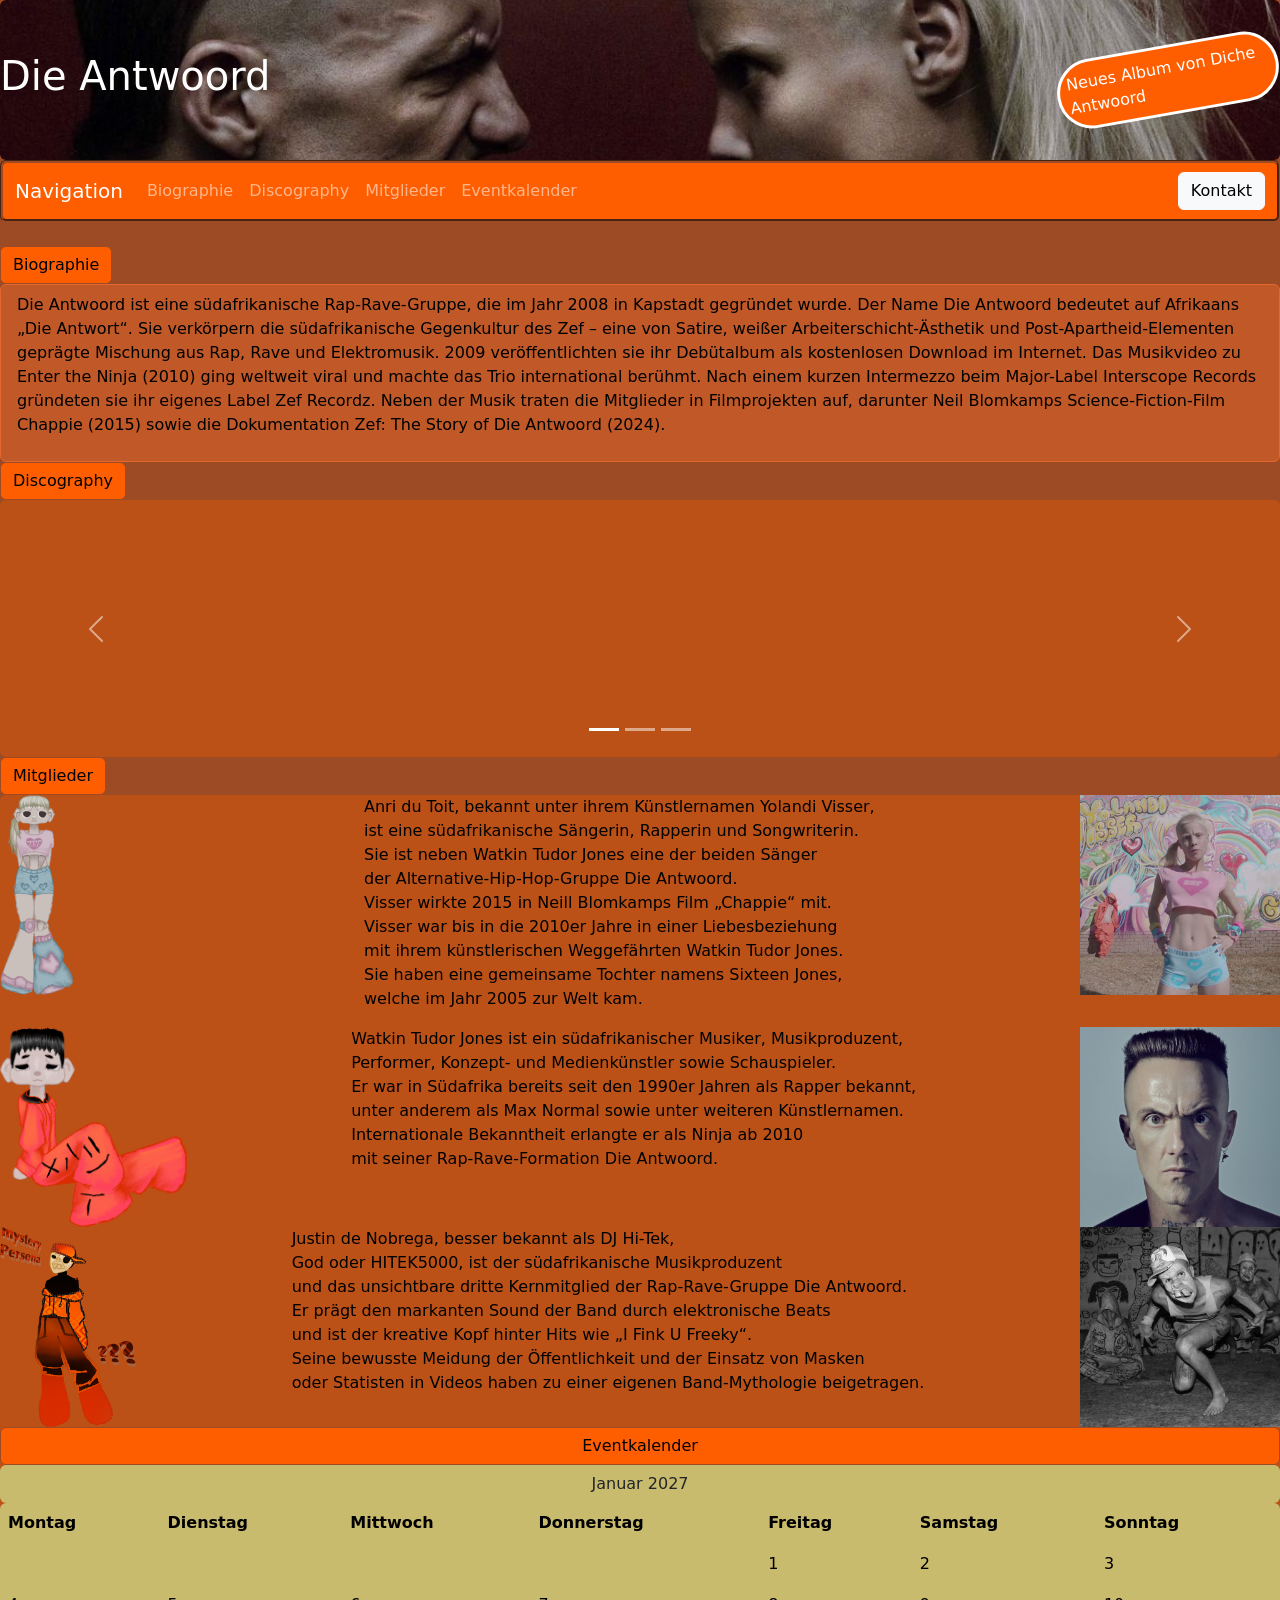
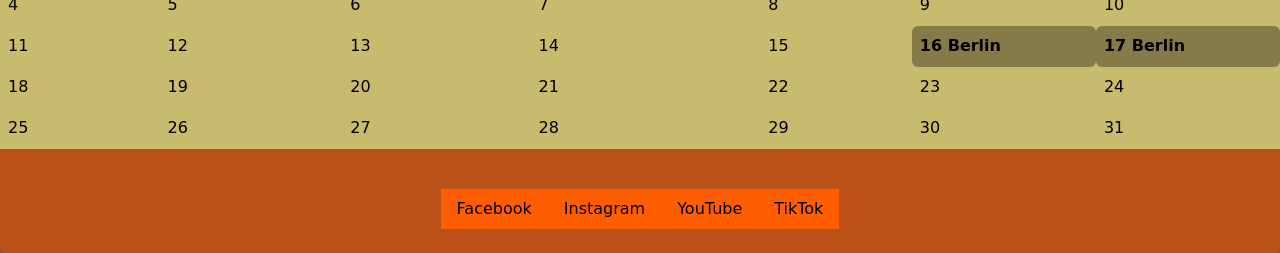
<file: index.html>
<!doctype html>
<html lang="en">

<head>
  <meta charset="utf-8">
  <meta name="viewport" content="width=device-width, initial-scale=1">
  <title>Die Antwoord</title>
  <link href="css/bootstrap.min.css" rel="stylesheet"
    integrity="sha384-sRIl4kxILFvY47J16cr9ZwB07vP4J8+LH7qKQnuqkuIAvNWLzeN8tE5YBujZqJLB" crossorigin="anonymous">
      <link rel="icon" type="image/png" href="favicon-96x96.png" sizes="96x96" />
<link rel="icon" type="image/svg+xml" href="favicon.svg" />
<link rel="shortcut icon" href="img/favicon.ico" />
<link rel="apple-touch-icon" sizes="180x180" href="apple-touch-icon.png" />
<meta name="apple-mobile-web-app-title" content="die Antwoord" />
<link rel="manifest" href="site.webmanifest" /> 
    <link href="style.css" rel="stylesheet">
  </head>
 
  <body>
    <div class="background1 flex rounded">
    <h1>Die Antwoord</h1>
    <aside class="News">Neues Album von Diche Antwoord</aside>
    </div>
    <nav class="navbar navbar-expand-lg nice-colour sticky-top rounded" data-bs-theme="dark">
      <div class="container-fluid">
        <a class="navbar-brand" href="#">Navigation</a>
        <button class="navbar-toggler" type="button" data-bs-toggle="collapse" data-bs-target="#navbarColor01"
          aria-controls="navbarColor01" aria-expanded="false" aria-label="Toggle navigation" id="Navbar">
          <span class="navbar-toggler-icon"></span>
        </button>
        <div class="navbar-collapse collapse" id="navbarColor01">
          <ul class="navbar-nav me-auto">
            <li class="nav-item">
              <a class="nav-link" href="#bio">Biographie
                <span class="visually-hidden">(current)</span>
              </a>
            </li>
            <li class="nav-item">
              <a class="nav-link" href="#disco">Discography
              </a>
            <li class="nav-item">
              <a class="nav-link" href="#Mitglieder">Mitglieder
              </a>
            </li>
            <li class="nav-item">
              <a class="nav-link" href="#Events">Eventkalender</a>
            </li>
          </ul>
          <a class="btn btn-light" href="forms.html">Kontakt</a>
        </div>
      </div>
    </nav>
    <br>
    <button id="bio" type="button" class="btn nice-colour">Biographie</button>
    <div class="list-group">
      <li class="list-group-item text rounded second-colour d-flex justify-content-between align-items-center">
        <p>Die Antwoord ist eine südafrikanische Rap-Rave-Gruppe, die im Jahr 2008 in Kapstadt gegründet wurde.
           Der Name Die Antwoord bedeutet auf Afrikaans „Die Antwort“. Sie verkörpern die südafrikanische Gegenkultur des Zef – eine von Satire, weißer Arbeiterschicht-Ästhetik und Post-Apartheid-Elementen geprägte Mischung aus Rap, Rave und Elektromusik.
           2009 veröffentlichten sie ihr Debütalbum als kostenlosen Download im Internet. Das Musikvideo zu Enter the Ninja (2010) ging weltweit viral und machte das Trio international berühmt.
           Nach einem kurzen Intermezzo beim Major-Label Interscope Records gründeten sie ihr eigenes Label Zef Recordz.
           Neben der Musik traten die Mitglieder in Filmprojekten auf, darunter Neil Blomkamps Science-Fiction-Film Chappie (2015) sowie die Dokumentation Zef: The Story of Die Antwoord (2024).
        </p>
      </li>
    </div>
        <span class="badge rounded"></span>
        <button id="disco" type="button" class="btn nice-colour">Discography</button>
<div id="carouselExampleIndicators" class="carousel slide" data-bs-ride="carousel">
  <div class="carousel-indicators">
    <button type="button" data-bs-target="#carouselExampleIndicators" data-bs-slide-to="0" class="active" aria-current="true" aria-label="Slide 1"></button>
    <button type="button" data-bs-target="#carouselExampleIndicators" data-bs-slide-to="1" aria-label="Slide 2"></button>
    <button type="button" data-bs-target="#carouselExampleIndicators" data-bs-slide-to="2" aria-label="Slide 3"></button>
  </div>
  <div class="carousel-inner">
    <div class="carousel-item active second-colour rounded">
     <iframe data-testid="embed-iframe" 
    src="https://open.spotify.com/embed/track/6mlGXuG5FmzcePHsMn6rIA?utm_source=generator&si=b5a410a2e21645b6" width="80%" height="250" frameBorder="0" allowfullscreen="no" allow="autoplay; clipboard-write; encrypted-media; fullscreen;" loading="lazy"></iframe>
      <div class="carousel d-none d-md-block">
      </div>
    </div>
    <div class="carousel-item second-colour rounded" height="200">
   <iframe data-testid="embed-iframe" 
    src="https://open.spotify.com/embed/track/4Zl4u5XQLxs9FQCSR040eJ?utm_source=generator&si=83928adf4b9d437d" width="80%" height="250" frameBorder="0" allowfullscreen="no" allow="autoplay; clipboard-write; encrypted-media; fullscreen" loading="lazy"></iframe>
    <div class="carousel-caption d-none d-md-block">  
      </div>
    </div>
    <div class="carousel-item second-colour rounded">
      <iframe data-testid="embed-iframe"
      src="https://open.spotify.com/embed/track/2wdTyQevxBPHraGsFGiyjx?utm_source=generator&si=dacab35b2129494a" width="80%" height="250" frameBorder="0" allowfullscreen="no" allow="autoplay; clipboard-write; encrypted-media; fullscreen" loading="lazy"></iframe>
    <div class="carousel-caption d-none d-md-block"> 
      </div>
    </div>
  </div>

  <button class="carousel-control-prev" type="button" data-bs-target="#carouselExampleIndicators" data-bs-slide="prev">
    <span class="carousel-control-prev-icon" aria-hidden="true"></span>
    <span class="visually-hidden">Previous</span>
  </button>
  <button class="carousel-control-next" type="button" data-bs-target="#carouselExampleIndicators" data-bs-slide="next">
    <span class="carousel-control-next-icon" aria-hidden="true"></span>
    <span class="visually-hidden">Next</span>
  </button>
</div>
        <button type="button" class="btn nice-colour" href="#Navbar" id="Mitglieder">Mitglieder</button>
        <div class="list-group second-colour">
          <div class="flex2">
            <img src="yolandi.PNG" alt="yolandi" height="200">
            <p>Anri du Toit, bekannt unter ihrem Künstlernamen Yolandi Visser, <br>
            ist eine südafrikanische Sängerin, Rapperin und Songwriterin. <br>
            Sie ist neben Watkin Tudor Jones eine der beiden Sänger <br>
            der Alternative-Hip-Hop-Gruppe Die Antwoord.<br>
            Visser wirkte 2015 in Neill Blomkamps Film „Chappie“ mit.<br>
            Visser war bis in die 2010er Jahre in einer Liebesbeziehung <br>
            mit ihrem künstlerischen Weggefährten Watkin Tudor Jones. <br>
            Sie haben eine gemeinsame Tochter namens Sixteen Jones, <br>
            welche im Jahr 2005 zur Welt kam. </p>
            <img src="yolandi1.jpg" alt="yolandi" height="200">
            </div>
          <div class="flex2">
            <img src="ninja.PNG" alt="Ninja" height="200">
            <p>Watkin Tudor Jones ist ein südafrikanischer Musiker, Musikproduzent, <br>
               Performer, Konzept- und Medienkünstler sowie Schauspieler. <br>
               Er war in Südafrika bereits seit den 1990er Jahren als Rapper bekannt, <br>
                unter anderem als Max Normal sowie unter weiteren Künstlernamen. <br>
                Internationale Bekanntheit erlangte er als Ninja ab 2010 <br>
                mit seiner Rap-Rave-Formation Die Antwoord.</p> 
            <img src="ninja1.jpg" alt="yolandi" height="200">
            </div>
          <div class="flex2">
            <img src="dj_hi-tek.PNG" alt="dj_hi-tek" height="200">
            <p>Justin de Nobrega, besser bekannt als DJ Hi-Tek,<br>
              God oder HITEK5000, ist der südafrikanische Musikproduzent <br>
              und das unsichtbare dritte Kernmitglied der Rap-Rave-Gruppe Die Antwoord. <br>
              Er prägt den markanten Sound der Band durch elektronische Beats <br>
              und ist der kreative Kopf hinter Hits wie „I Fink U Freeky“. <br>
              Seine bewusste Meidung der Öffentlichkeit und der Einsatz von Masken <br>
              oder Statisten in Videos haben zu einer eigenen Band-Mythologie beigetragen.</p> 
            <img src="dj1.jpg" alt="yolandi" height="200">
            </div>
            <script src="https://cdn.jsdelivr.net/npm/bootstrap@5.3.3/dist/js/bootstrap.bundle.min.js"></script>
          <button type="button" class="btn nice-colour" id="Events">Eventkalender</button>
          <button type="button" class="btn tabelle" >Januar 2027</button>
          <table class="table tabelle rounded">
  <thead>
    <tr>
      <th scope="col">Montag</th>
      <th scope="col">Dienstag</th>
      <th scope="col">Mittwoch</th>
      <th scope="col">Donnerstag</th>
      <th scope="col">Freitag</th>
      <th scope="col">Samstag</th>
      <th scope="col">Sonntag</th>
    </tr>
  </thead>
  <tbody class="tabelle">
    <tr>
      <td></td>
      <td></td>
      <td></td>
      <td></td>
      <td>1</td>
      <td>2</td>
      <td>3</td>
    </tr>
    <tr>
      <td>4</td>
      <td>5</td>
      <td>6</td>
      <td>7</td>
      <td>8</td>
      <td>9</td>
      <td>10</td>
    </tr>
    <tr>
      <td>11</td>
      <td>12</td>
      <td>13</td>
      <td>14</td>
      <td>15</td>
      <th class="termin rounded">16 Berlin</th>
      <th class="termin rounded">17 Berlin</th>
    </tr>
    <tr>
      <td>18</td>
      <td>19</td>
      <td>20</td>
      <td>21</td>
      <td>22</td>
      <td>23</td>
      <td>24</td>
    </tr>
    <tr>
      <td>25</td>
      <td>26</td>
      <td>27</td>
      <td>28</td>
      <td>29</td>
      <td>30</td>
      <td>31</td>
    </tr>
  </tbody>
</table>
<footer class="border-none py-4">
      <nav class="nav justify-content-center" aria-label="Social Media">
        <a class="nav-link nice-colour" href="https://www.facebook.com/DieAntwoord/">Facebook</a>
        <a class="nav-link nice-colour" href="https://www.instagram.com/dieantwoord/?hl=en">Instagram</a>
        <a class="nav-link nice-colour" href="https://www.youtube.com/@ZEFRECORDZ">YouTube</a>
        <a class="nav-link nice-colour" href="https://www.tiktok.com/discover/die-antwoord?lang=en">TikTok</a>
      </nav>
    </footer>
      <script src="js/bootstrap.bundle.min.js" integrity="sha384-FKyoEForCGlyvwx9Hj09JcYn3nv7wiPVlz7YYwJrWVcXK/BmnVDxM+D2scQbITxI"
      crossorigin="anonymous"></script> 
  </body>
</html>
</file>
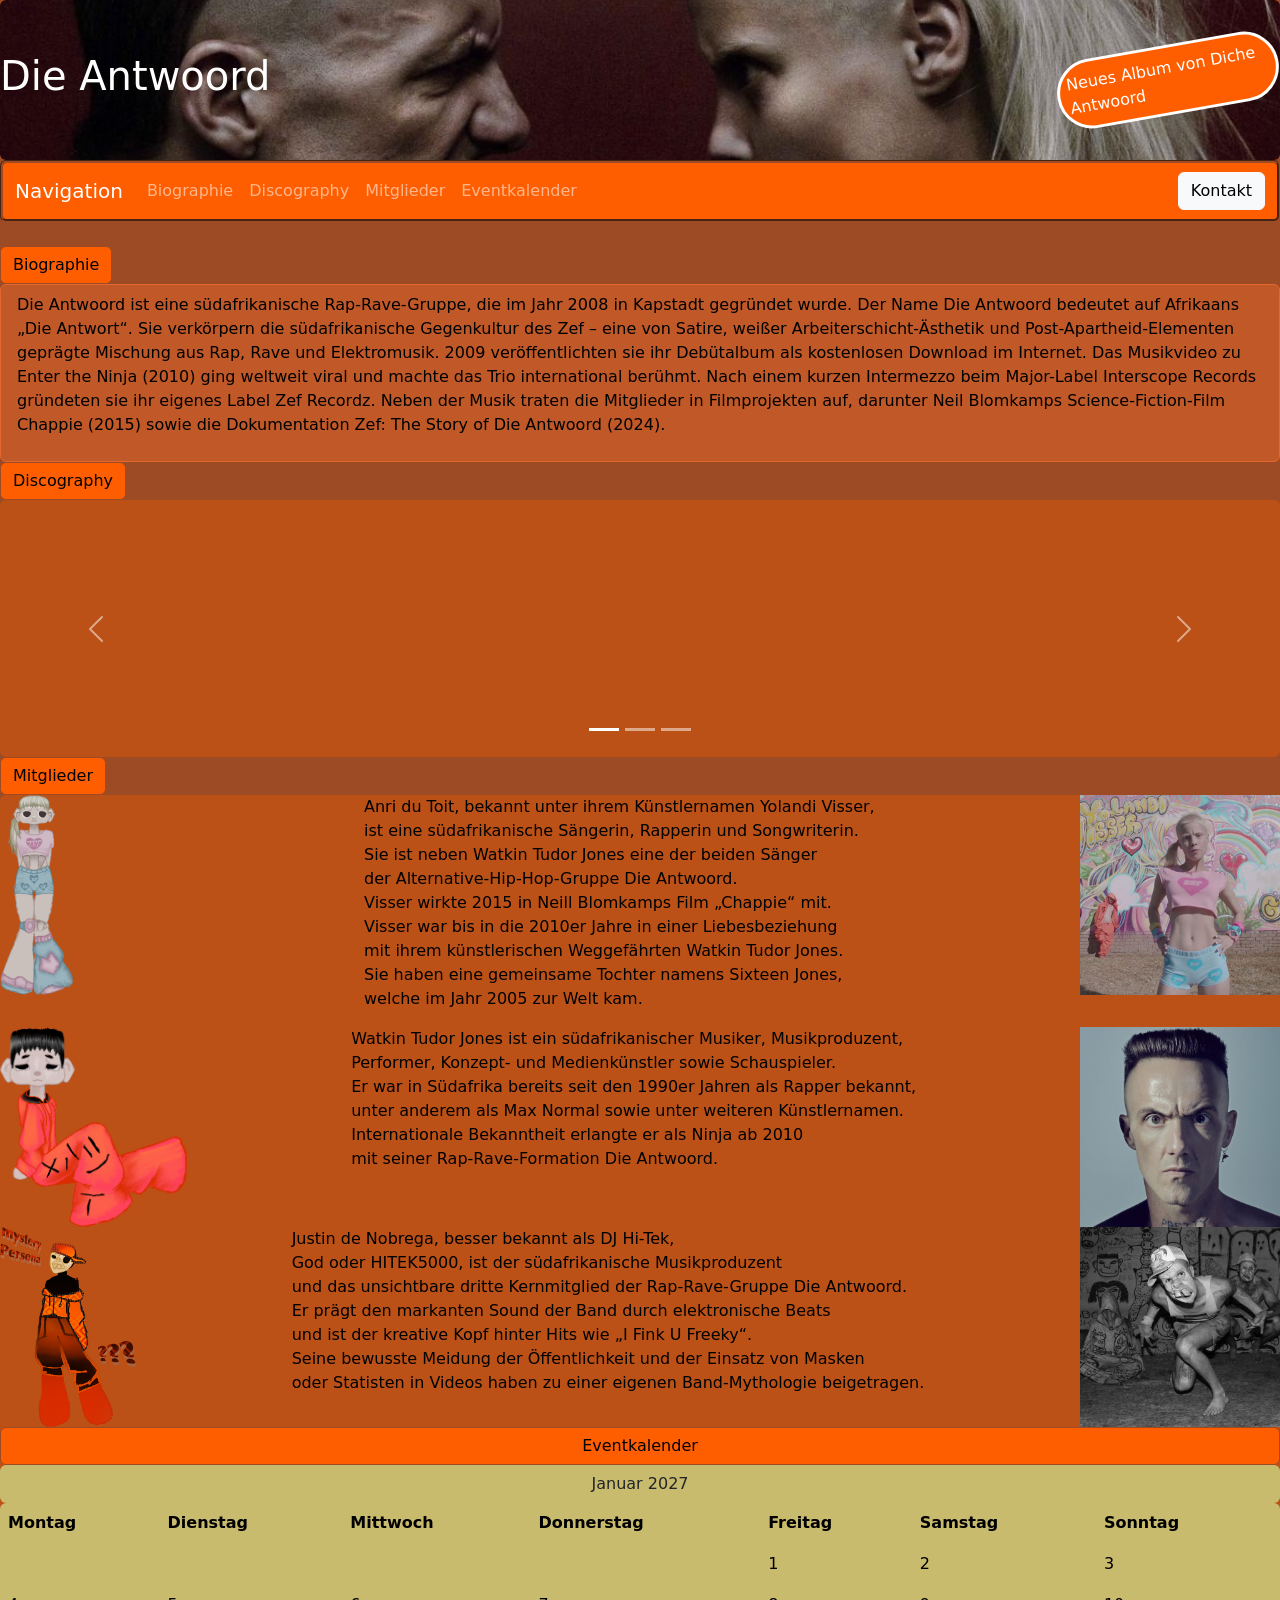
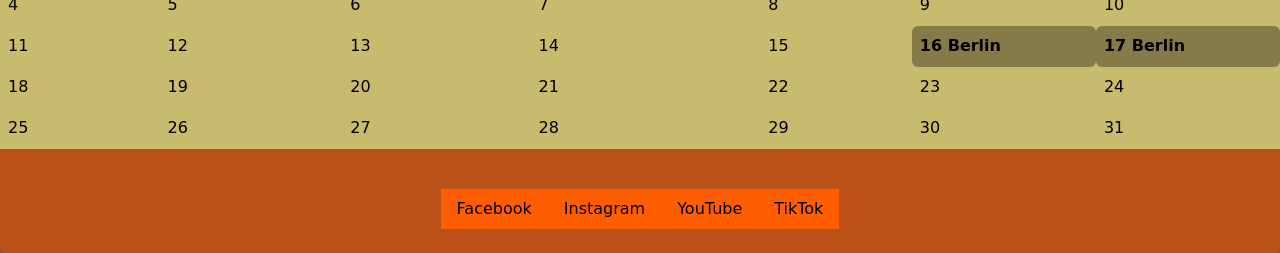
<file: html_293_Project/index.html>
<!doctype html>
<html lang="en">

<head>
  <meta charset="utf-8">
  <meta name="viewport" content="width=device-width, initial-scale=1">
  <title>Die Antwoord</title>
  <link href="css/bootstrap.min.css" rel="stylesheet"
    integrity="sha384-sRIl4kxILFvY47J16cr9ZwB07vP4J8+LH7qKQnuqkuIAvNWLzeN8tE5YBujZqJLB" crossorigin="anonymous">
      <link rel="icon" type="image/png" href="favicon-96x96.png" sizes="96x96" />
<link rel="icon" type="image/svg+xml" href="favicon.svg" />
<link rel="shortcut icon" href="img/favicon.ico" />
<link rel="apple-touch-icon" sizes="180x180" href="apple-touch-icon.png" />
<meta name="apple-mobile-web-app-title" content="die Antwoord" />
<link rel="manifest" href="site.webmanifest" /> 
    <link href="style.css" rel="stylesheet">
  </head>
 
  <body>
    <div class="background1 flex rounded">
    <h1>Die Antwoord</h1>
    <aside class="News">Neues Album von Diche Antwoord</aside>
    </div>
    <nav class="navbar navbar-expand-lg nice-colour sticky-top rounded" data-bs-theme="dark">
      <div class="container-fluid">
        <a class="navbar-brand" href="#">Navigation</a>
        <button class="navbar-toggler" type="button" data-bs-toggle="collapse" data-bs-target="#navbarColor01"
          aria-controls="navbarColor01" aria-expanded="false" aria-label="Toggle navigation" id="Navbar">
          <span class="navbar-toggler-icon"></span>
        </button>
        <div class="navbar-collapse collapse" id="navbarColor01">
          <ul class="navbar-nav me-auto">
            <li class="nav-item">
              <a class="nav-link" href="#bio">Biographie
                <span class="visually-hidden">(current)</span>
              </a>
            </li>
            <li class="nav-item">
              <a class="nav-link" href="#disco">Discography
              </a>
            <li class="nav-item">
              <a class="nav-link" href="#Mitglieder">Mitglieder
              </a>
            </li>
            <li class="nav-item">
              <a class="nav-link" href="#Events">Eventkalender</a>
            </li>
          </ul>
          <a class="btn btn-light" href="forms.html">Kontakt</a>
        </div>
      </div>
    </nav>
    <br>
    <button id="bio" type="button" class="btn nice-colour">Biographie</button>
    <div class="list-group">
      <li class="list-group-item text rounded second-colour d-flex justify-content-between align-items-center">
        <p>Die Antwoord ist eine südafrikanische Rap-Rave-Gruppe, die im Jahr 2008 in Kapstadt gegründet wurde.
           Der Name Die Antwoord bedeutet auf Afrikaans „Die Antwort“. Sie verkörpern die südafrikanische Gegenkultur des Zef – eine von Satire, weißer Arbeiterschicht-Ästhetik und Post-Apartheid-Elementen geprägte Mischung aus Rap, Rave und Elektromusik.
           2009 veröffentlichten sie ihr Debütalbum als kostenlosen Download im Internet. Das Musikvideo zu Enter the Ninja (2010) ging weltweit viral und machte das Trio international berühmt.
           Nach einem kurzen Intermezzo beim Major-Label Interscope Records gründeten sie ihr eigenes Label Zef Recordz.
           Neben der Musik traten die Mitglieder in Filmprojekten auf, darunter Neil Blomkamps Science-Fiction-Film Chappie (2015) sowie die Dokumentation Zef: The Story of Die Antwoord (2024).
        </p>
      </li>
    </div>
        <span class="badge rounded"></span>
        <button id="disco" type="button" class="btn nice-colour">Discography</button>
<div id="carouselExampleIndicators" class="carousel slide" data-bs-ride="carousel">
  <div class="carousel-indicators">
    <button type="button" data-bs-target="#carouselExampleIndicators" data-bs-slide-to="0" class="active" aria-current="true" aria-label="Slide 1"></button>
    <button type="button" data-bs-target="#carouselExampleIndicators" data-bs-slide-to="1" aria-label="Slide 2"></button>
    <button type="button" data-bs-target="#carouselExampleIndicators" data-bs-slide-to="2" aria-label="Slide 3"></button>
  </div>
  <div class="carousel-inner">
    <div class="carousel-item active second-colour rounded">
     <iframe data-testid="embed-iframe" 
    src="https://open.spotify.com/embed/track/6mlGXuG5FmzcePHsMn6rIA?utm_source=generator&si=b5a410a2e21645b6" width="80%" height="250" frameBorder="0" allowfullscreen="no" allow="autoplay; clipboard-write; encrypted-media; fullscreen;" loading="lazy"></iframe>
      <div class="carousel d-none d-md-block">
      </div>
    </div>
    <div class="carousel-item second-colour rounded" height="200">
   <iframe data-testid="embed-iframe" 
    src="https://open.spotify.com/embed/track/4Zl4u5XQLxs9FQCSR040eJ?utm_source=generator&si=83928adf4b9d437d" width="80%" height="250" frameBorder="0" allowfullscreen="no" allow="autoplay; clipboard-write; encrypted-media; fullscreen" loading="lazy"></iframe>
    <div class="carousel-caption d-none d-md-block">  
      </div>
    </div>
    <div class="carousel-item second-colour rounded">
      <iframe data-testid="embed-iframe"
      src="https://open.spotify.com/embed/track/2wdTyQevxBPHraGsFGiyjx?utm_source=generator&si=dacab35b2129494a" width="80%" height="250" frameBorder="0" allowfullscreen="no" allow="autoplay; clipboard-write; encrypted-media; fullscreen" loading="lazy"></iframe>
    <div class="carousel-caption d-none d-md-block"> 
      </div>
    </div>
  </div>

  <button class="carousel-control-prev" type="button" data-bs-target="#carouselExampleIndicators" data-bs-slide="prev">
    <span class="carousel-control-prev-icon" aria-hidden="true"></span>
    <span class="visually-hidden">Previous</span>
  </button>
  <button class="carousel-control-next" type="button" data-bs-target="#carouselExampleIndicators" data-bs-slide="next">
    <span class="carousel-control-next-icon" aria-hidden="true"></span>
    <span class="visually-hidden">Next</span>
  </button>
</div>
        <button type="button" class="btn nice-colour" href="#Navbar" id="Mitglieder">Mitglieder</button>
        <div class="list-group second-colour">
          <div class="flex2">
            <img src="yolandi.PNG" alt="yolandi" height="200">
            <p>Anri du Toit, bekannt unter ihrem Künstlernamen Yolandi Visser, <br>
            ist eine südafrikanische Sängerin, Rapperin und Songwriterin. <br>
            Sie ist neben Watkin Tudor Jones eine der beiden Sänger <br>
            der Alternative-Hip-Hop-Gruppe Die Antwoord.<br>
            Visser wirkte 2015 in Neill Blomkamps Film „Chappie“ mit.<br>
            Visser war bis in die 2010er Jahre in einer Liebesbeziehung <br>
            mit ihrem künstlerischen Weggefährten Watkin Tudor Jones. <br>
            Sie haben eine gemeinsame Tochter namens Sixteen Jones, <br>
            welche im Jahr 2005 zur Welt kam. </p>
            <img src="yolandi1.jpg" alt="yolandi" height="200">
            </div>
          <div class="flex2">
            <img src="ninja.PNG" alt="Ninja" height="200">
            <p>Watkin Tudor Jones ist ein südafrikanischer Musiker, Musikproduzent, <br>
               Performer, Konzept- und Medienkünstler sowie Schauspieler. <br>
               Er war in Südafrika bereits seit den 1990er Jahren als Rapper bekannt, <br>
                unter anderem als Max Normal sowie unter weiteren Künstlernamen. <br>
                Internationale Bekanntheit erlangte er als Ninja ab 2010 <br>
                mit seiner Rap-Rave-Formation Die Antwoord.</p> 
            <img src="ninja1.jpg" alt="yolandi" height="200">
            </div>
          <div class="flex2">
            <img src="dj_hi-tek.PNG" alt="dj_hi-tek" height="200">
            <p>Justin de Nobrega, besser bekannt als DJ Hi-Tek,<br>
              God oder HITEK5000, ist der südafrikanische Musikproduzent <br>
              und das unsichtbare dritte Kernmitglied der Rap-Rave-Gruppe Die Antwoord. <br>
              Er prägt den markanten Sound der Band durch elektronische Beats <br>
              und ist der kreative Kopf hinter Hits wie „I Fink U Freeky“. <br>
              Seine bewusste Meidung der Öffentlichkeit und der Einsatz von Masken <br>
              oder Statisten in Videos haben zu einer eigenen Band-Mythologie beigetragen.</p> 
            <img src="dj1.jpg" alt="yolandi" height="200">
            </div>
            <script src="https://cdn.jsdelivr.net/npm/bootstrap@5.3.3/dist/js/bootstrap.bundle.min.js"></script>
          <button type="button" class="btn nice-colour" id="Events">Eventkalender</button>
          <button type="button" class="btn tabelle" >Januar 2027</button>
          <table class="table tabelle rounded">
  <thead>
    <tr>
      <th scope="col">Montag</th>
      <th scope="col">Dienstag</th>
      <th scope="col">Mittwoch</th>
      <th scope="col">Donnerstag</th>
      <th scope="col">Freitag</th>
      <th scope="col">Samstag</th>
      <th scope="col">Sonntag</th>
    </tr>
  </thead>
  <tbody class="tabelle">
    <tr>
      <td></td>
      <td></td>
      <td></td>
      <td></td>
      <td>1</td>
      <td>2</td>
      <td>3</td>
    </tr>
    <tr>
      <td>4</td>
      <td>5</td>
      <td>6</td>
      <td>7</td>
      <td>8</td>
      <td>9</td>
      <td>10</td>
    </tr>
    <tr>
      <td>11</td>
      <td>12</td>
      <td>13</td>
      <td>14</td>
      <td>15</td>
      <th class="termin rounded">16 Berlin</th>
      <th class="termin rounded">17 Berlin</th>
    </tr>
    <tr>
      <td>18</td>
      <td>19</td>
      <td>20</td>
      <td>21</td>
      <td>22</td>
      <td>23</td>
      <td>24</td>
    </tr>
    <tr>
      <td>25</td>
      <td>26</td>
      <td>27</td>
      <td>28</td>
      <td>29</td>
      <td>30</td>
      <td>31</td>
    </tr>
  </tbody>
</table>
<footer class="border-none py-4">
      <nav class="nav justify-content-center" aria-label="Social Media">
        <a class="nav-link nice-colour" href="https://www.facebook.com/DieAntwoord/">Facebook</a>
        <a class="nav-link nice-colour" href="https://www.instagram.com/dieantwoord/?hl=en">Instagram</a>
        <a class="nav-link nice-colour" href="https://www.youtube.com/@ZEFRECORDZ">YouTube</a>
        <a class="nav-link nice-colour" href="https://www.tiktok.com/discover/die-antwoord?lang=en">TikTok</a>
      </nav>
    </footer>
      <script src="js/bootstrap.bundle.min.js" integrity="sha384-FKyoEForCGlyvwx9Hj09JcYn3nv7wiPVlz7YYwJrWVcXK/BmnVDxM+D2scQbITxI"
      crossorigin="anonymous"></script> 
  </body>
</html>
</file>
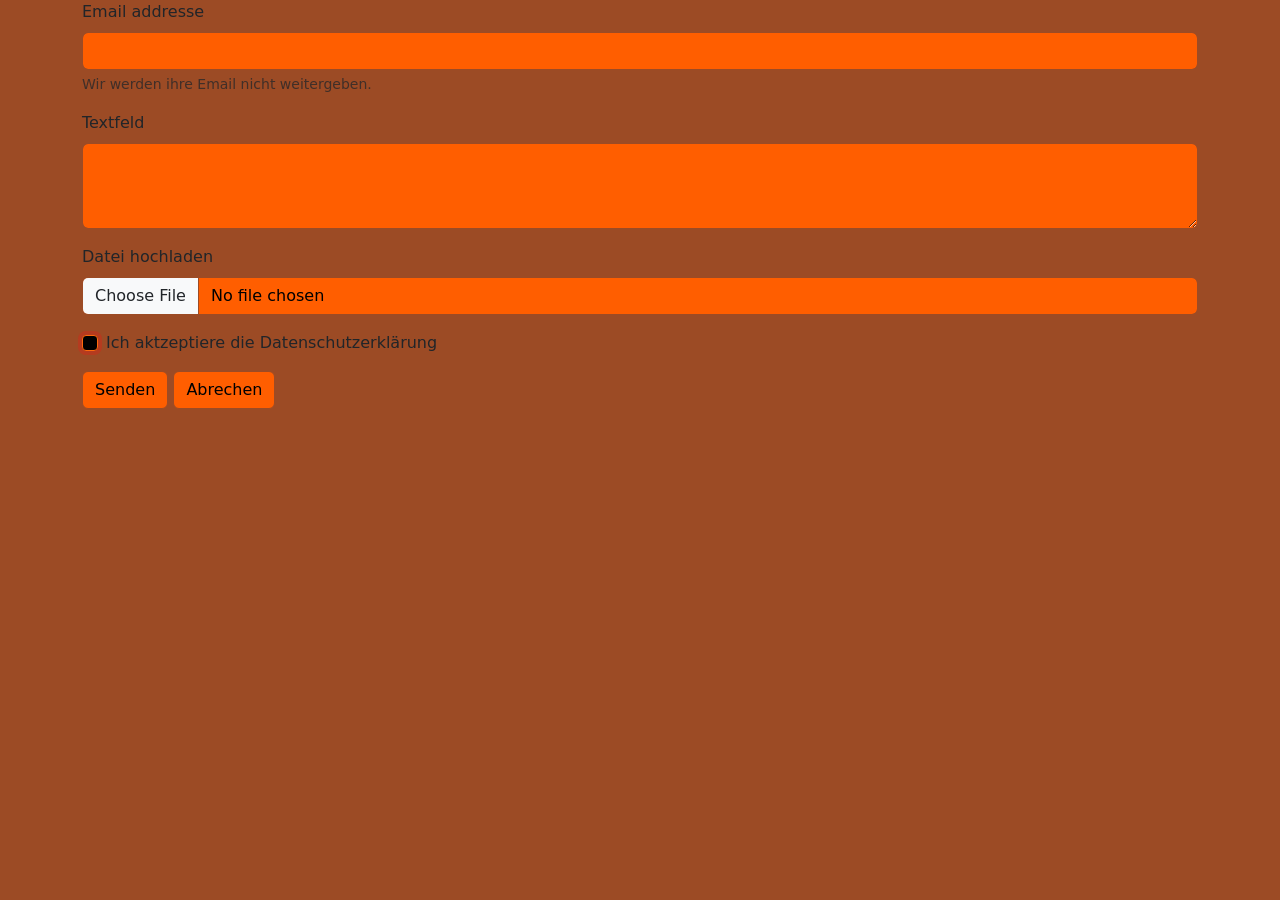
<file: forms.html>
<!doctype html>
<html lang="en">

<head>
  <meta charset="utf-8">
  <meta name="viewport" content="width=device-width, initial-scale=1">
  <title>Die Antwoord</title>
  <link href="css/bootstrap.min.css" rel="stylesheet"
    integrity="sha384-sRIl4kxILFvY47J16cr9ZwB07vP4J8+LH7qKQnuqkuIAvNWLzeN8tE5YBujZqJLB" crossorigin="anonymous">
   <link rel="icon" type="image/png" href="favicon-96x96.png" sizes="96x96" />
    <link rel="icon" type="image/svg+xml" href="favicon.svg" />
    <link rel="shortcut icon" href="img/favicon.ico" />
    <link rel="apple-touch-icon" sizes="180x180" href="apple-touch-icon.png" />
  <meta name="apple-mobile-web-app-title" content="die Antwoord" />
  <link rel="manifest" href="site.webmanifest" />
  <link href="style.css" rel="stylesheet">
  <div class="container">
  </head>
  

<form>
  <div class="mb-3">
    <label for="exampleInputEmail1" class="form-label">Email addresse</label>
    <input type="email" class="form-control nice-colour" id="exampleInputEmail1" aria-describedby="emailHelp">
    <div id="emailHelp" class="form-text">Wir werden ihre Email nicht weitergeben.</div>
  </div>
  <div class="mb-3">
  <label for="exampleFormControlTextarea1" class="form-label">Textfeld</label>
  <textarea class="form-control nice-colour" id="exampleFormControlTextarea1" rows="3"></textarea>
</div>
<div class="mb-3">
  <label for="formFile" class="form-label">Datei hochladen</label>
  <input class="form-control nice-colour" type="file" id="formFile">
</div>
  <div class="mb-3 form-check">
    <input type="checkbox" class="button form-check-input" id="exampleCheck1">
    <label class="form-check-label" for="exampleCheck1">Ich aktzeptiere die Datenschutzerklärung</label>
  </div>
  <button type="submit" class="btn nice-colour">Senden</button>
   <a class="btn nice-colour" href="index.html">Abrechen</a>
</form>
</file>
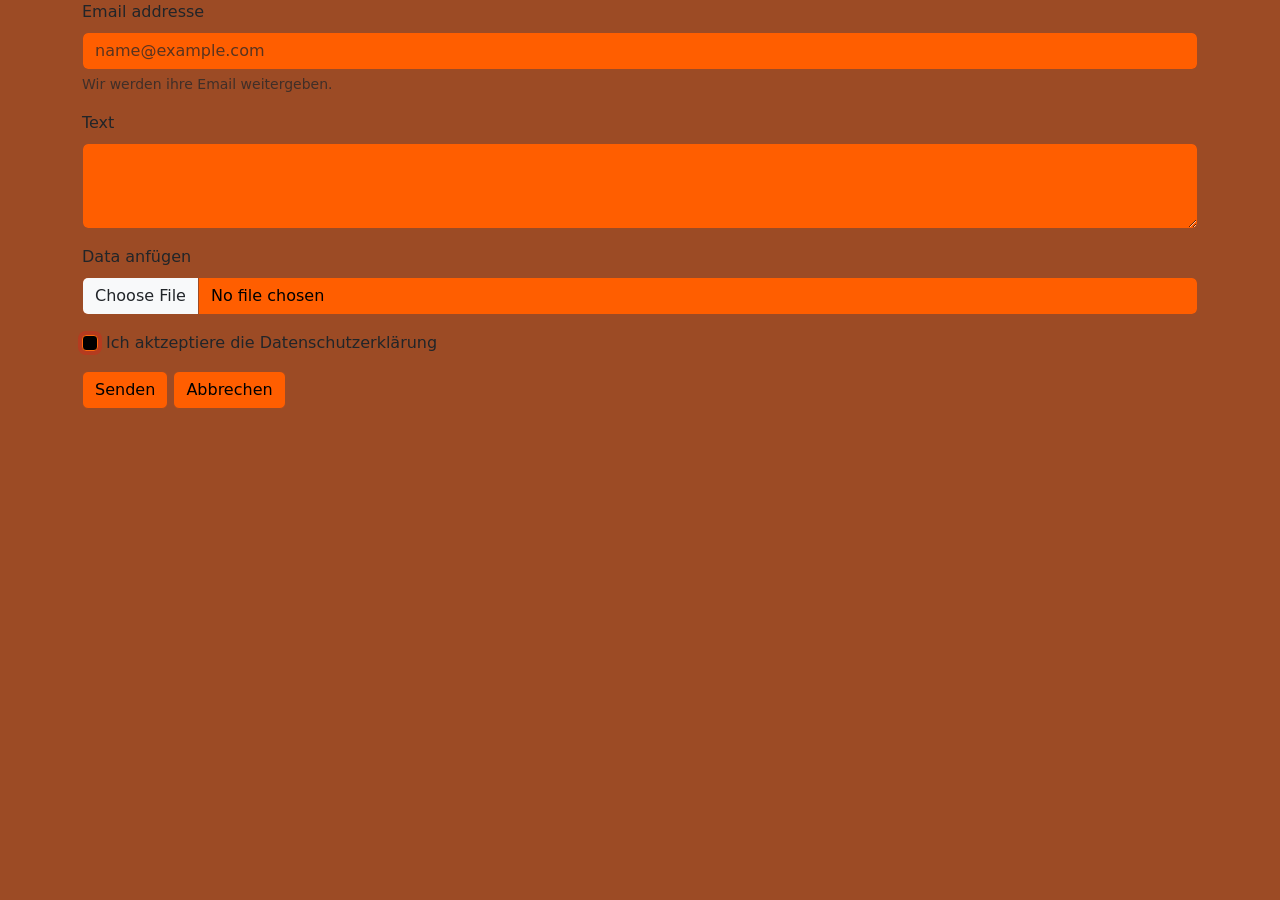
<file: html_293_Project/forms.html>
<!doctype html>
<html lang="en">

<head>
  <meta charset="utf-8">
  <meta name="viewport" content="width=device-width, initial-scale=1">
  <title>Die Antwoord</title>
  <link href="css/bootstrap.min.css" rel="stylesheet"
    integrity="sha384-sRIl4kxILFvY47J16cr9ZwB07vP4J8+LH7qKQnuqkuIAvNWLzeN8tE5YBujZqJLB" crossorigin="anonymous">
   <link rel="icon" type="image/png" href="favicon-96x96.png" sizes="96x96" />
    <link rel="icon" type="image/svg+xml" href="favicon.svg" />
    <link rel="shortcut icon" href="img/favicon.ico" />
    <link rel="apple-touch-icon" sizes="180x180" href="apple-touch-icon.png" />
  <meta name="apple-mobile-web-app-title" content="die Antwoord" />
  <link rel="manifest" href="site.webmanifest" />
  <link href="style.css" rel="stylesheet">
  <div class="container">
  </head>
  

<form>
  <div class="mb-3">
    <label for="exampleInputEmail1" class="form-label rubik-glitch-pop-regular">Email addresse</label>
    <input type="email" class="form-control nice-colour" id="exampleInputEmail1" aria-describedby="emailHelp" placeholder="name@example.com">
    <div id="emailHelp" class="form-text">Wir werden ihre Email weitergeben.</div>
  </div>
  <div class="mb-3">
  <label for="exampleFormControlTextarea1" class="form-label">Text</label>
  <textarea class="form-control nice-colour" id="exampleFormControlTextarea1" rows="3"></textarea>
</div>
<div class="mb-3">
  <label for="formFile" class="form-label">Data anfügen</label>
  <input class="form-control nice-colour" type="file" id="formFile">
</div>
  <div class="mb-3 form-check">
    <input type="checkbox" class="button form-check-input" id="exampleCheck1">
    <label class="form-check-label" for="exampleCheck1">Ich aktzeptiere die Datenschutzerklärung</label>
  </div>
  <button type="submit" class="btn nice-colour">Senden</button>
  <a class="btn nice-colour" href="index.html">Abbrechen</a>
</form>
</file>
<file: style.css>
HEAD
:root {
    --ant-primary: #bc5117 !important;
    --ant-secondary: #ffd900 !important;
    --ant-background: #9c4b25 !important;
    --zef-orange: #FF5E00 !important;
    --gutter-black: #000000 !important;
    --bleach-white: #ffffff !important;
    --bubblegum-pink: #FF69B4 !important;
    --misty-aqua: #bcfdfdfd !important;
    --bs-nav-link-hover-color: #000000;
}

.nice-colour {
    color: var(--gutter-black) !important;
    background-color: var(--zef-orange) !important;
    border-color: var(--ant-background) !important;
    border-style: groove;
}

.second-colour {  
    color: var(--gutter-black);
    background-color: var(--ant-primary);
    border-color: var(--ant-background);
}

.Caption {
    color: var(--gutter-black);
}

body {
    margin: 0;
    font-family: var(--bs-body-font-family);
    font-size: var(--bs-body-font-size);
    font-weight: var(--bs-body-font-weight);
    line-height: var(--bs-body-line-height);
    color: var(--bs-body-color);
    text-align: var(--bs-body-text-align);
    background-color: var(--ant-background);
    -webkit-text-size-adjust: 100%;
    -webkit-tap-highlight-color: transparent;
}
.rounded {
    border-radius: 4;
}

.text {
    background-color: #c15827;
    color:black;
    border-color: #e5672d;
}

.button:hover {
    background-color: var(--zef-orange);
    font-size: 2;
}

.tabelle {
    background-color: #c9bb6d;
    --bs-table-bg:transparent;
    --bs-table-border-color:transparent;
    
}

.termin {
    background-color: #847b49 !important;
}

.News {
    transform: rotate(-10deg);
    border: solid;
    padding: 0.5em;
    border-radius: 6em;
    display: flex;
    justify-content: flex-end;
    width: 14em;
    background-color:#FF5E00;
}

.background1 {
    background-image: url(band.6.jpg);
    background-repeat: no-repeat;
    width: 100%;
    height:10em;
    background-size: cover;
    background-position: center;
    color: #ffffff;
}

.flex {
    display: flex;
    flex-wrap: nowrap;
    justify-content: space-between;
    flex-direction: row;
    align-content: center;
    align-items: center;
}

.flex1{
    display: flex;
    flex-wrap: nowrap;
    align-content: flex-start;
    justify-content: center;
    flex-direction: row-reverse
}

.flex2{
    display: flex;
    align-content: center;
    flex-direction: row;
    justify-content: space-between;
    flex-wrap: wrap;
}

.button {
    background-color: #000000 !important;
    border-color: #fd690d !important;
    border-color: #ff601c;
    outline: 0;
    box-shadow: 0 0 0 .25rem rgb(253 13 13 / 25%) !important;
}
:root {
    --ant-primary: #bc5117 !important;
    --ant-secondary: #ffd900 !important;
    --ant-background: #9c4b25 !important;
    --zef-orange: #FF5E00 !important;
    --gutter-black: #000000 !important;
    --bleach-white: #ffffff !important;
    --bubblegum-pink: #FF69B4 !important;
    --misty-aqua: #bcfdfdfd !important;
    --bs-nav-link-hover-color: #000000;
}

.nice-colour {
    color: var(--gutter-black) !important;
    background-color: var(--zef-orange) !important;
    border-color: var(--ant-background) !important;
    border-style: groove;
}

.second-colour {  
    color: var(--gutter-black);
    background-color: var(--ant-primary);
    border-color: var(--ant-background);
}

body {
    margin: 0;
    font-family: var(--bs-body-font-family);
    font-size: var(--bs-body-font-size);
    font-weight: var(--bs-body-font-weight);
    line-height: var(--bs-body-line-height);
    color: var(--bs-body-color);
    text-align: var(--bs-body-text-align);
    background-color: var(--ant-background);
    -webkit-text-size-adjust: 100%;
    -webkit-tap-highlight-color: transparent;
}

.rounded {
    border-radius: 4;
}

.text {
    background-color: #c15827;
    color:black;
    border-color: #e5672d;
}

.tabelle {
    background-color: #c9bb6d;
    --bs-table-bg:transparent;
    --bs-table-border-color:transparent;
    
}

.termin {
    background-color: #847b49 !important;
    border-start-end-radius: var(--ant-background);
}

.News {
    transform: rotate(-10deg);
    border: solid;
    padding: 0.5em;
    border-radius: 6em;
    display: flex;
    justify-content: flex-end;
    width: 14em;
    background-color:#FF5E00;
}

.background1 {
    background-image: url(band.6.jpg);
    background-repeat: no-repeat;
    width: 100%;
    height:10em;
    background-size: cover;
    background-position: center;
    color: #ffffff;
}

.flex {
    display: flex;
    flex-wrap: nowrap;
    justify-content: space-between;
    flex-direction: row;
    align-content: center;
    align-items: center;
}

.flex2{
    display: flex;
    align-content: center;
    flex-direction: row;
    justify-content: space-between;
    flex-wrap: wrap;
}

.button {
    background-color: #000000 !important;
    border-color: #fd690d !important;
    border-color: #ff601c;
    outline: 0;
    box-shadow: 0 0 0 .25rem rgb(253 13 13 / 25%) !important;
}

.sticky-top {
  position: -webkit-sticky;
  position: sticky;
  top: 0;
  z-index: 1020;
}
</file>
<file: html_293_Project/style.css>
:root {
    --ant-primary: #bc5117 !important;
    --ant-secondary: #ffd900 !important;
    --ant-background: #9c4b25 !important;
    --zef-orange: #FF5E00 !important;
    --gutter-black: #000000 !important;
    --bleach-white: #ffffff !important;
    --bubblegum-pink: #FF69B4 !important;
    --misty-aqua: #bcfdfdfd !important;
    --bs-nav-link-hover-color: #000000;
}

.nice-colour {
    color: var(--gutter-black) !important;
    background-color: var(--zef-orange) !important;
    border-color: var(--ant-background) !important;
    border-style: groove;
}

.second-colour {  
    color: var(--gutter-black);
    background-color: var(--ant-primary);
    border-color: var(--ant-background);
}

.Caption {
    color: var(--gutter-black);
}

body {
    margin: 0;
    font-family: var(--bs-body-font-family);
    font-size: var(--bs-body-font-size);
    font-weight: var(--bs-body-font-weight);
    line-height: var(--bs-body-line-height);
    color: var(--bs-body-color);
    text-align: var(--bs-body-text-align);
    background-color: var(--ant-background);
    -webkit-text-size-adjust: 100%;
    -webkit-tap-highlight-color: transparent;
}
.rounded {
    border-radius: 4;
}

.text {
    background-color: #c15827;
    color:black;
    border-color: #e5672d;
}

.button:hover {
    background-color: var(--zef-orange);
    font-size: 2;
}

.tabelle {
    background-color: #c9bb6d;
    --bs-table-bg:transparent;
    --bs-table-border-color:transparent;
    
}

.termin {
    background-color: #847b49 !important;
}

.News {
    transform: rotate(-10deg);
    border: solid;
    padding: 0.5em;
    border-radius: 6em;
    display: flex;
    justify-content: flex-end;
    width: 14em;
    background-color:#FF5E00;
}

.background1 {
    background-image: url(band.6.jpg);
    background-repeat: no-repeat;
    width: 100%;
    height:10em;
    background-size: cover;
    background-position: center;
    color: #ffffff;
}

.flex {
    display: flex;
    flex-wrap: nowrap;
    justify-content: space-between;
    flex-direction: row;
    align-content: center;
    align-items: center;
}

.flex1{
    display: flex;
    flex-wrap: nowrap;
    align-content: flex-start;
    justify-content: center;
    flex-direction: row-reverse
}

.flex2{
    display: flex;
    align-content: center;
    flex-direction: row;
    justify-content: space-between;
    flex-wrap: wrap;
}

.button {
    background-color: #000000 !important;
    border-color: #fd690d !important;
    border-color: #ff601c;
    outline: 0;
    box-shadow: 0 0 0 .25rem rgb(253 13 13 / 25%) !important;
}
</file>
